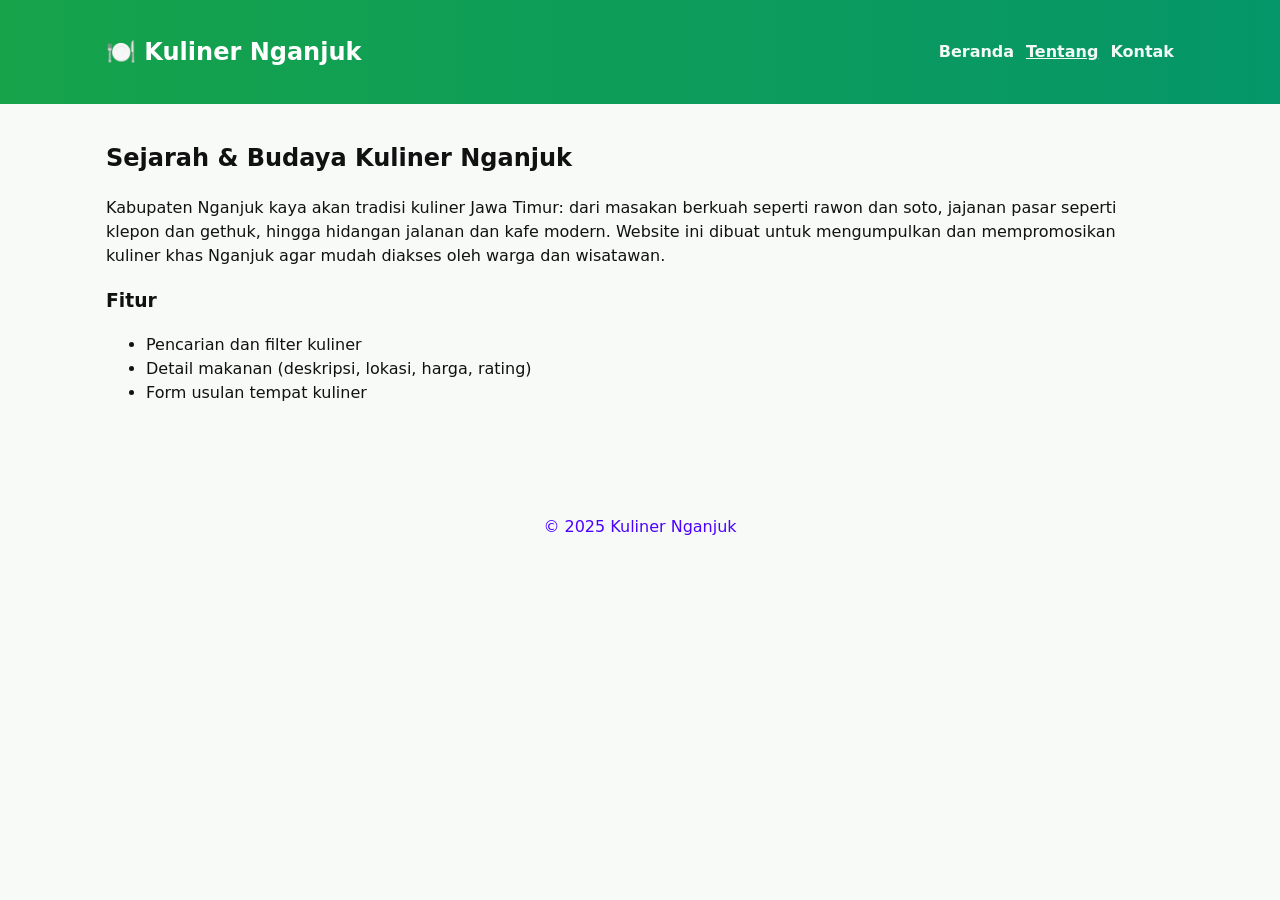
<file: about.html>
<!DOCTYPE html>
<html lang="id">
<head>
  <meta charset="utf-8" />
  <meta name="viewport" content="width=device-width,initial-scale=1" />
  <title>Tentang — Kuliner Nganjuk</title>
  <link rel="stylesheet" href="css/style.css" />
</head>
<body>
  <header class="site-header">
    <div class="container header-inner">
      <h1 class="brand">🍽️ Kuliner Nganjuk</h1>
      <nav class="nav">
        <a href="index.html" class="nav-link">Beranda</a>
        <a href="about.html" class="nav-link active">Tentang</a>
        <a href="contact.html" class="nav-link">Kontak</a>
      </nav>
    </div>
  </header>

  <main class="container content">
    <h2>Sejarah & Budaya Kuliner Nganjuk</h2>
    <p>
      Kabupaten Nganjuk kaya akan tradisi kuliner Jawa Timur: dari masakan berkuah seperti rawon dan soto,
      jajanan pasar seperti klepon dan gethuk, hingga hidangan jalanan dan kafe modern. Website ini
      dibuat untuk mengumpulkan dan mempromosikan kuliner khas Nganjuk agar mudah diakses oleh warga dan wisatawan.
    </p>

    <h3>Fitur</h3>
    <ul>
      <li>Pencarian dan filter kuliner</li>
      <li>Detail makanan (deskripsi, lokasi, harga, rating)</li>
      <li>Form usulan tempat kuliner</li>
    </ul>
  </main>

  <footer class="site-footer">
    <div class="container">
      <p>© 2025 Kuliner Nganjuk</p>
    </div>
  </footer>
</body>
</html>
</file>
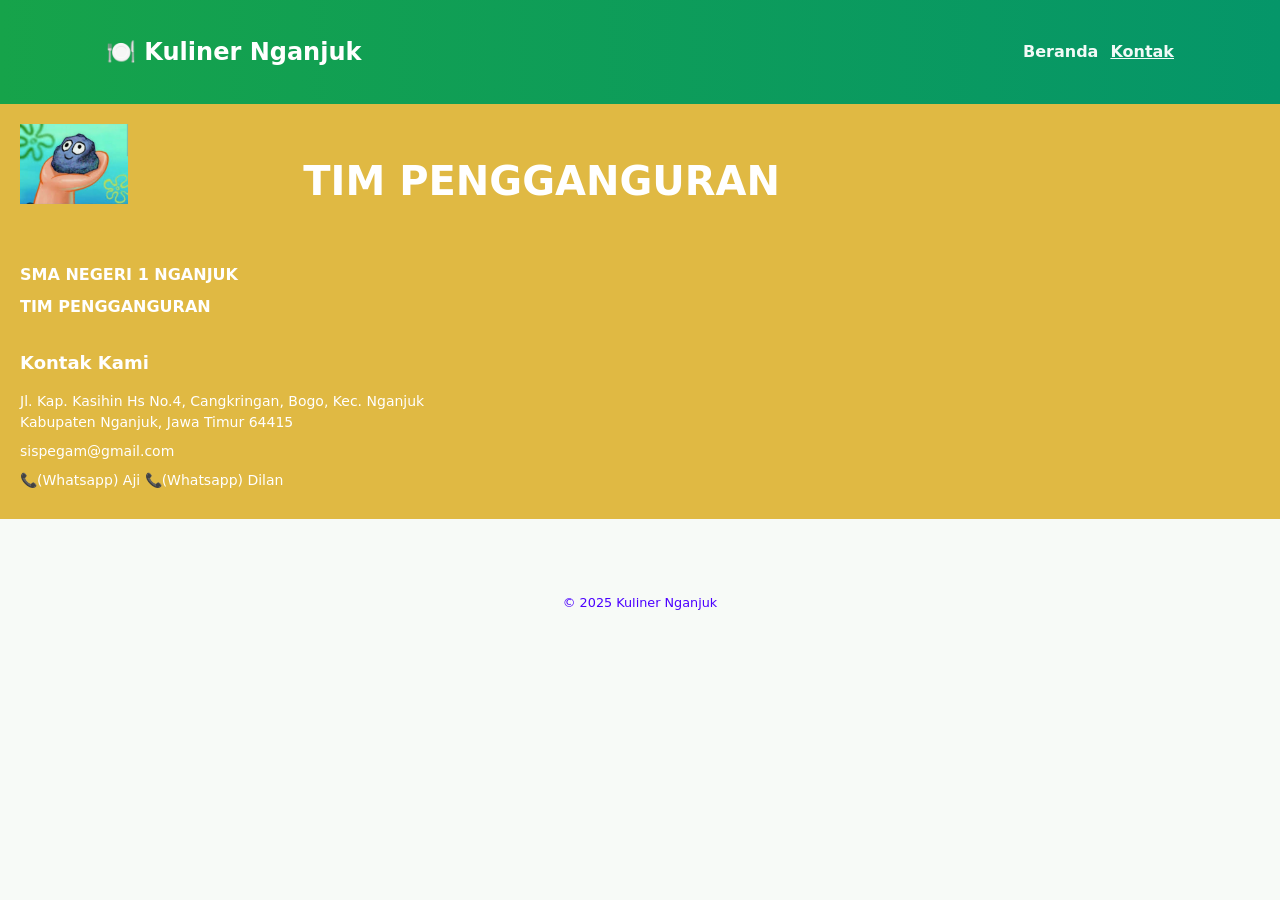
<file: contact.html>
<!DOCTYPE html>
<html lang="id">
<head>
  <meta charset="utf-8" />
  <meta name="viewport" content="width=device-width,initial-scale=1" />
  <title>Kontak — Kuliner Nganjuk</title>
  <link rel="stylesheet" href="css/stylele.css"/>
  <link rel="stylesheet" href="css/style.css"/>
</head>
<body>
  <header class="site-header">
    <div class="container header-inner">
      <h1 class="brand">🍽️ Kuliner Nganjuk</h1>
      <nav class="nav">
        <a href="index.html" class="nav-link">Beranda</a>
        <a href="contact.html" class="nav-link active">Kontak</a>
      </nav>
    </div>
  </header>

       <!-- purpenas -->
     <div class="puspresnas-infobox">
      <div class="infobox-logos">
        <img 
          src="images.jpeg" 
          alt="foto"
          class="logo-tutwuri"
        >
        <h1>TIM PENGGANGURAN</h1>
      </div>
      <div class="infobox-info">
        <p class="title">SMA NEGERI 1 NGANJUK</p>
        <p class="title">TIM PENGGANGURAN</p>
      </div>
  
      <div class="infobox-contact">
        <h3>Kontak Kami</h3>
        <address>
          Jl. Kap. Kasihin Hs No.4, Cangkringan, Bogo, Kec. Nganjuk<br>
          Kabupaten Nganjuk, Jawa Timur 64415
        </address>
        <p>
          <a href="mailto:sispegam@gmail.com">sispegam@gmail.com</a>
        </p>
        <p>
          <a href="https://wa.me/6285785857866" target="_blank">📞(Whatsapp) Aji</a>
          <a href="https://wa.me/6289501320407" target="_blank">📞(Whatsapp) Dilan</a>
        </p>
      </div>
    </div>

  <footer class="site-footer">
    <div class="container">
      <p>© 2025 Kuliner Nganjuk</p>
    </div>
  </footer>

  <script>
    document.getElementById('suggestForm').addEventListener('submit', (e)=>{
      e.preventDefault();
      document.getElementById('formMsg').innerText = 'Usulan berhasil dikirim. Terima kasih!';
      e.target.reset();
    });
  </script>
</body>
</html>
</file>
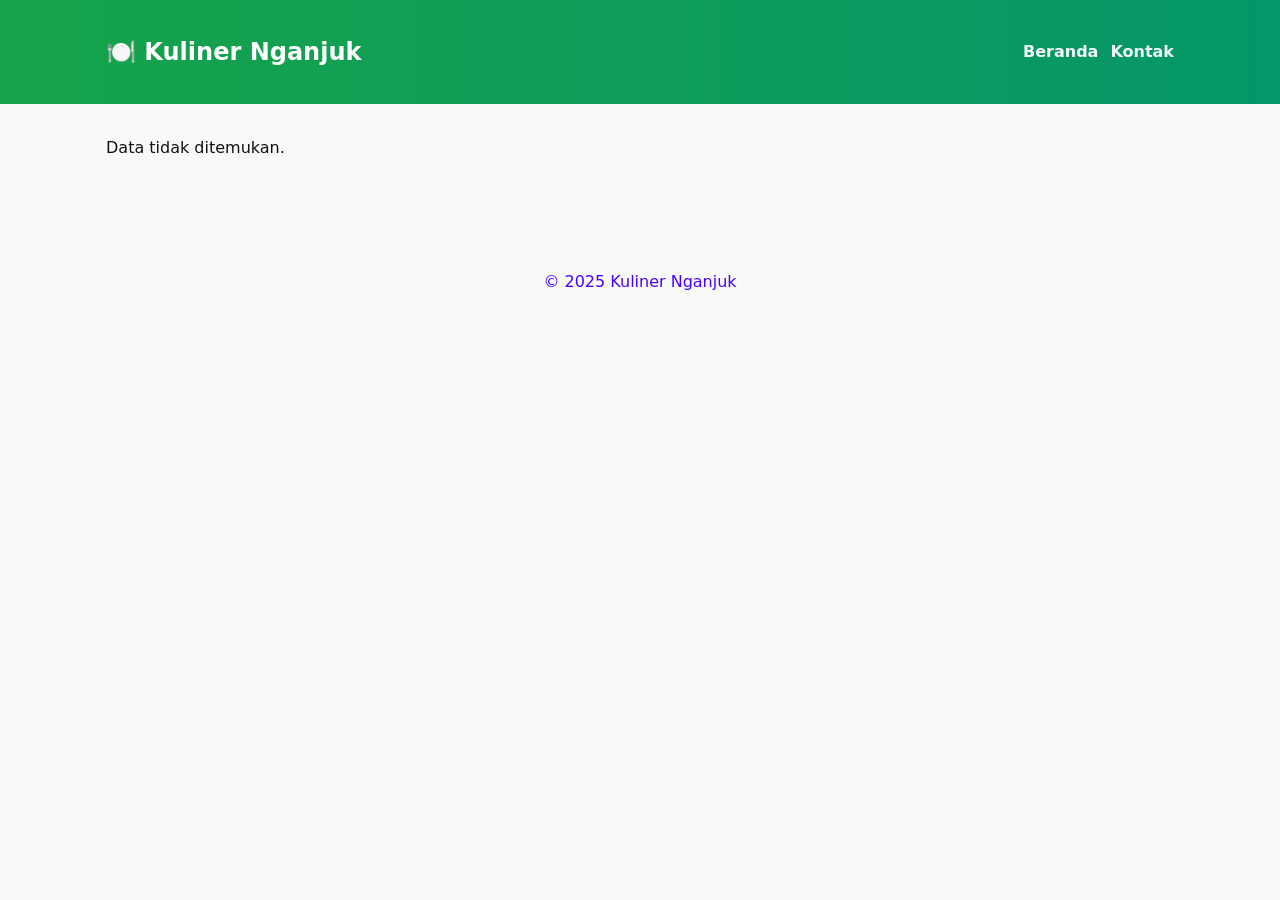
<file: detail.html>
<!DOCTYPE html>
<html lang="id">
<head>
  <meta charset="utf-8" />
  <meta name="viewport" content="width=device-width,initial-scale=1" />
  <title>Detail Kuliner — Kuliner Nganjuk</title>
  <link rel="stylesheet" href="css/style.css" />
</head>
<body>
  <header class="site-header">
    <div class="container header-inner">
      <h1 class="brand">🍽️ Kuliner Nganjuk</h1>
      <nav class="nav">
        <a href="index.html" class="nav-link">Beranda</a>
        <a href="contact.html" class="nav-link">Kontak</a>
      </nav>
    </div>
  </header>

  <main class="container content" id="detailContent">
    <!-- detail injected here -->
  </main>

  <footer class="site-footer">
    <div class="container">
      <p>© 2025 Kuliner Nganjuk</p>
    </div>
  </footer>

  <script>
    async function loadDetail() {
      const params = new URLSearchParams(location.search);
      const id = params.get('id');
      if (!id) {
        document.getElementById('detailContent').innerHTML = '<p>Data tidak ditemukan.</p>';
        return;
      }

      const res = await fetch('data/kuliner.json');
      const data = await res.json();
      const item = data.find(i => String(i.id) === String(id));
      if (!item) {
        document.getElementById('detailContent').innerHTML = '<p>Data tidak ditemukan.</p>';
        return;
      }

      document.getElementById('detailContent').innerHTML = `
        <article class="detail-card">
          <img src="${item.gambar}" alt="${item.nama}" class="detail-img"/>
          <div class="detail-body">
            <h2>${item.nama}</h2>
            <p class="muted">⭐ ${item.rating} — ${item.harga}</p>
            <p><strong>Lokasi:</strong> ${item.lokasi}</p>
            <p>${item.deskripsi}</p>
            <p><a href="${item.sharelok}" target="_blank" class="btn">Lihat di Maps</a>
            <a href="index.html" class="btn ghost">Kembali</a></p>
          </div>
        </article>
      `;
    }

    loadDetail();
  </script>
</body>
</html>
</file>
<file: css/style.css>
/* Simple modern minimal style with responsive cards */
:root{
  --accent:#16a34a;
  --muted:#4c00ff;
  --bg:#f7faf7;
  --card:#ffffff;
}

*{box-sizing:border-box}
body{font-family:Inter, system-ui, -apple-system, "Segoe UI", Roboto, "Helvetica Neue", Arial; margin:0; background:var(--bg); color:#111; line-height:1.5}
.container{max-width:1100px;margin:0 auto;padding:16px}

/* header */
.site-header{background:linear-gradient(90deg,var(--accent),#059669); color:#fff;padding:18px 0}
.header-inner{display:flex;align-items:center;justify-content:space-between}
.brand{margin:0;font-size:1.5rem}
.nav{display:flex;gap:12px}
.nav-link{color:rgba(255,255,255,0.95);text-decoration:none;font-weight:600}
.nav-link.active{text-decoration:underline}

/* search area */
.search-area{display:flex;gap:10px;align-items:center;padding:14px 0}
.search-input{flex:1;padding:10px 12px;border-radius:8px;border:1px solid rgba(0,0,0,0.08)}
.select{padding:10px;border-radius:8px;border:1px solid rgba(0,0,0,0.08)}

/* grid list */
.grid-list{display:grid;grid-template-columns:repeat(auto-fill,minmax(260px,1fr));gap:18px;padding:20px 0}
.kuliner-card{background:var(--card);border-radius:10px;overflow:hidden;box-shadow:0 6px 18px rgba(16,24,40,0.06);transition:transform .18s}
.kuliner-card:hover{transform:translateY(-6px)}
.kuliner-img{width:100%;height:160px;object-fit:cover;display:block}
.kuliner-body{padding:12px}
.kuliner-body h3{margin:0 0 8px;font-size:1.05rem}
.kuliner-body p{margin:6px 0;color:#242424;font-size:0.95rem}
.tag{display:inline-block;margin-top:8px;padding:6px 8px;border-radius:6px;background:#eefaf0;color:#166534;font-weight:600;font-size:0.78rem}

/* no result */
.no-result{text-align:center;padding:30px;color:var(--muted)}

/* detail */
.detail-card{display:grid;grid-template-columns:1fr 1fr;gap:18px;background:var(--card);padding:18px;border-radius:10px;box-shadow:0 6px 18px rgba(16,24,40,0.06)}
.detail-img{width:100%;height:360px;object-fit:cover;border-radius:8px}
.detail-body h2{margin-top:0}
.btn{display:inline-block;padding:10px 14px;border-radius:8px;background:var(--accent);color:#fff;text-decoration:none;margin-right:8px}
.btn.ghost{background:transparent;color:var(--accent);border:1px solid rgba(0,0,0,0.08)}

/* form */
.form{max-width:700px}
.form input,.form textarea{width:100%;padding:10px;border-radius:8px;border:1px solid rgba(0,0,0,0.08);margin-bottom:10px}
.btn[type="submit"]{cursor:pointer;border:none}

/* footer */
.site-footer{padding:18px 0;text-align:center;color:var(--muted);background:transparent;margin-top:28px}

/* responsive */
@media (max-width:800px){
  .detail-card{grid-template-columns:1fr}
  .header-inner{flex-direction:column;gap:10px}
  .search-area{flex-direction:column;align-items:stretch}
}
</file>
<file: css/stylele.css>
/* --- Style Info Box Puspresnas --- */
.puspresnas-infobox {
  background-color: #e0b943; /* Warna kuning mustard */
  color: white;
  position: flex; 
  padding: 20px;
  overflow: hidden; 
}

.puspresnas-infobox h1 {
  font-size: 40px;
  padding-right: 30rem;
}

/* --- Bagian Logo (Menggunakan Flexbox) --- */
.infobox-logos {
  display: flex; 
  margin-bottom: 25px;
  justify-content: space-between;
}

.infobox-logos .logo-tutwuri {
  height: 80px;
  padding-right: 20px;
  object-fit: contain;
}

.infobox-logos .divider {
  border-left: 2px solid white;
  height: 50px;
  margin-right: 15px;
}

/* --- Bagian Info & Kontak --- */
.infobox-info {
  margin-bottom: 30px;
  font-size: 14px;
  line-height: 1.5;
}

.infobox-info .title {
  font-weight: bold;
  font-size: 16px;
  margin-top: 0;
  margin-bottom: 8px;
}

.infobox-contact h3 {
  font-size: 18px;
  font-weight: bold;
  margin-top: 0;
  margin-bottom: 15px;
}

.infobox-contact p,
.infobox-contact address {
  font-size: 14px;
  margin: 8px 0;
  line-height: 1.5;
  font-style: normal; 
}

.infobox-contact a {
  color: white;
  text-decoration: none;
  word-break: break-all; 
}

.infobox-contact a:hover {
  text-decoration: underline;
}

/* --- Bagian Maskot --- */
.floating {
  position: fixed;
  bottom: 20px;
  right: 20px;
  width: 70px;
  cursor: pointer;
  z-index: 9999;
}

.menu {
  position: fixed;
  bottom: 100px;
  right: 40px;
  background: white;
  padding: 12px;
  border-radius: 10px;
  box-shadow: 0 4px 10px rgba(0,0,0,0.2);
  display: none;
  z-index: 9999;
}

.menu h4 {
  margin: 0 0 10px;
  color: #007bff;
  font-size:  25px;
}

.menu a {
  display: block;
  padding: 5px 0;
  text-decoration: none;
  color: #007bff;
   font-size:  20px;
}

.floating img {
  width: 70px;
  height: 70px;
  border-radius: 50%;
  display: block;
  background-color: white; /* area putih di belakang logo */
  padding: 1px;            /* tebal ruang putih */
  box-shadow: 5px 5px 5px rgba(0,0,0,0.15); /* opsional: biar ada bayangan lembut */

}


  /* FOOTER */
  footer {
    margin-top: 0px;
    text-align: center;
    padding: 10px;
    background: #222;
    color: white;
    font-size: 0.8rem;
  }

  /* --- Responsif untuk perangkat mobile --- */
@media (max-width: 768px) {
  .puspresnas-infobox {
    padding: 30px;
    margin: 0px;
  }

  .puspresnas-infobox h1 {
  font-size: 25px;
  padding-right: 1rem;
}

  .infobox-logos {
    flex-direction:row;
  }

  .infobox-logos .logo-tutwuri {
    margin-right: 0;
    margin-bottom: 2px;
  }

  .infobox-logos .divider {
    border-left: none;
    border-top: 2px solid #dd5948;
    height: 2px;
    width: 100%;
    margin: 10px 0;
  }

  .infobox-mascot {
    position: fixed;
    text-align: center;
    width: 60px;
    height: 60px;
    border-radius: 50%;
    object-fit: cover;
    background-color: white; /* area putih di belakang logo */
    padding: 1px;            /* tebal ruang putih */
    box-shadow: 0 16px 6px rgba(0,0,0,0.15); /* opsional: biar ada bayangan lembut */

  }

  .infobox-info,
  .infobox-contact {
    font-size: 12px;
  }

  .infobox-info .title,
  .infobox-contact h3 {
    font-size: 14px;
  }
}
</file>
